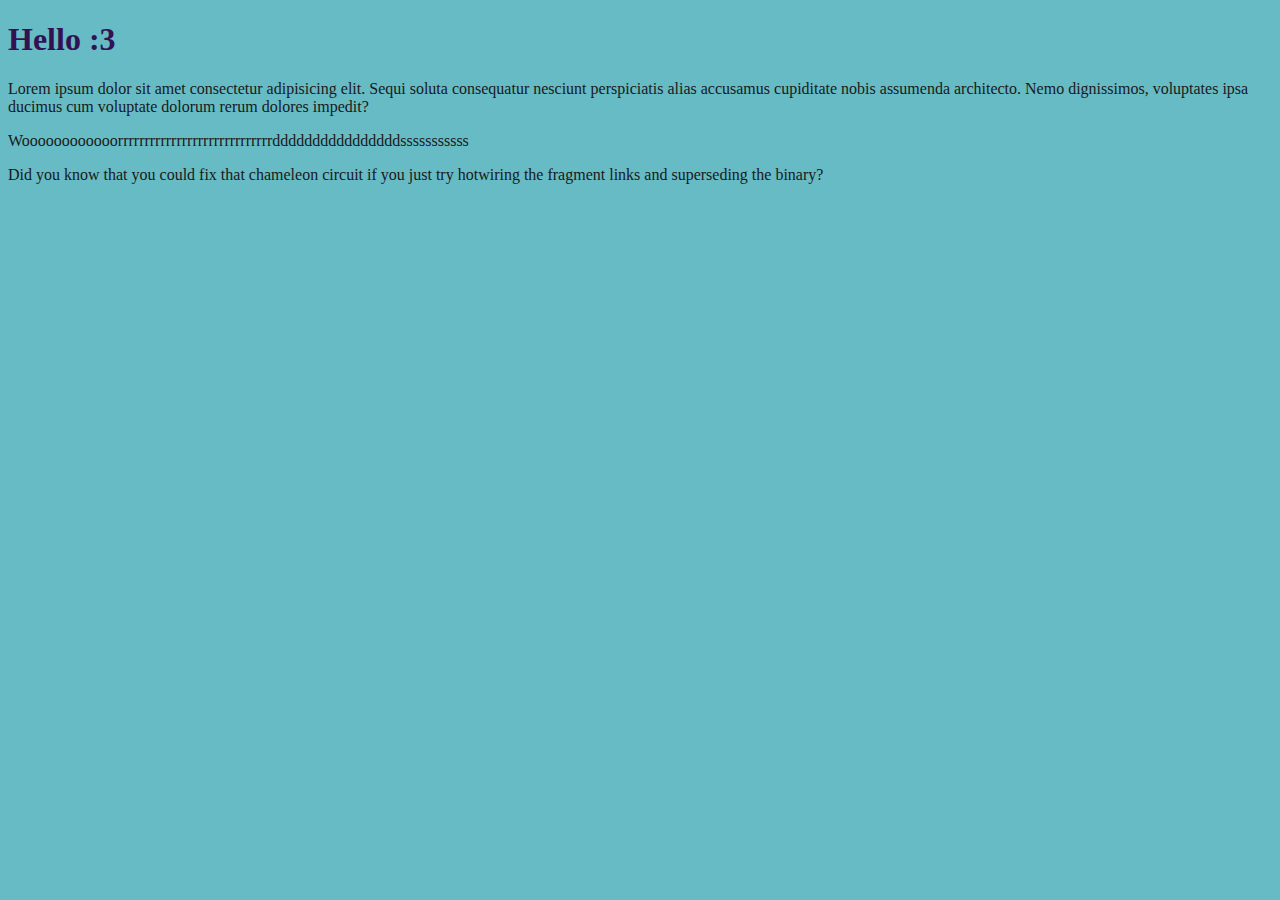
<file: Untitled-1.html>
<!DOCTYPE html>
<html lang="en">

<head>
    <link rel="preconnect" href="https://fonts.googleapis.com">
<link rel="preconnect" href="https://fonts.gstatic.com" crossorigin>
<link href="https://fonts.googleapis.com/css2?family=Ubuntu:ital,wght@0,300;0,400;0,500;0,700;1,300;1,400;1,500;1,700&display=swap" rel="stylesheet">


    <meta charset="UTF-8">
    <meta name="viewport" content="width=device-width, initial-scale=1.0">
    <title>Document</title>
    <link rel="stylesheet" href="styles.css">
    <link rel="icon" href="icon.png">
</head>


<body>
    <h1> Hello :3 </h1>

    <p>
Lorem ipsum dolor sit amet consectetur adipisicing elit. Sequi soluta consequatur nesciunt perspiciatis alias accusamus cupiditate nobis assumenda architecto. Nemo dignissimos, voluptates ipsa ducimus cum voluptate dolorum rerum dolores impedit?
    </p>

    <p class= "highlighted">
Woooooooooooorrrrrrrrrrrrrrrrrrrrrrrrrrrrrddddddddddddddddsssssssssss
    </p>

    <p id = "important">
        Did you know that you could fix that chameleon circuit  if you just try hotwiring the fragment links and superseding the binary?
            </p>

</body>

</html>
</file>
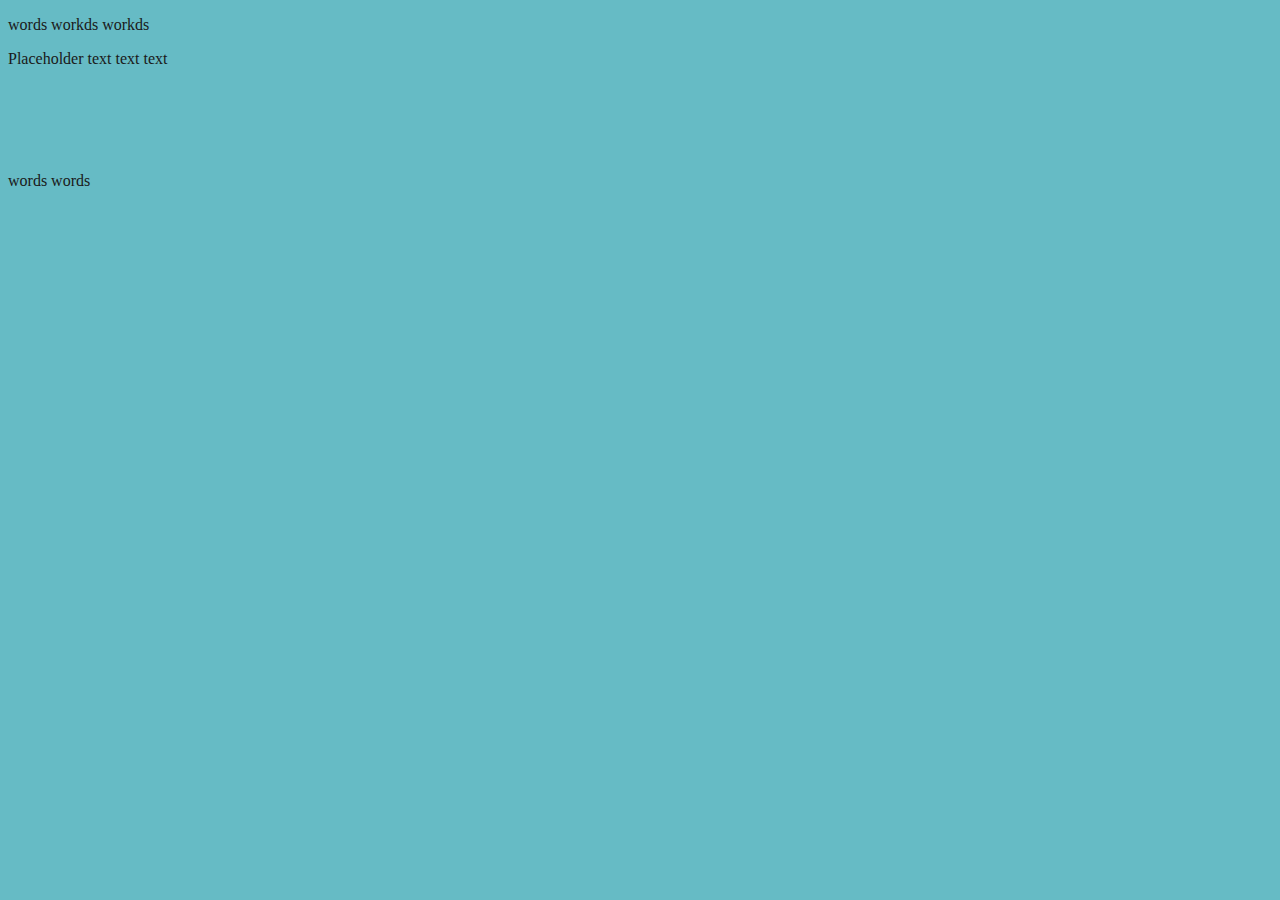
<file: Untitled-2.html>
<!DOCTYPE html>
<html lang="en">

<head>
    <meta charset="UTF-8">
    <meta name="viewport" content="width=device-width, initial-scale=1.0">
    <title>Class 4 - CSS Layout</title>
    <link rel="stylesheet" href="styles.css">
</head>

<body>


<div class="container">
<p>words workds workds</p>

<div class="flex">
    <p>Placeholder text text text</p>
</div>
<br>
<div class="flex">
</div>
<br>
<div class="flex">
</div>

</div>



<br>
<br>

<div class="box">

</div>

<div class="inline">
<p>words words </p>
</div>

<div class ="inline-block">

</div>
<div class ="inline-block">

</div>


</body>

</html>
</file>
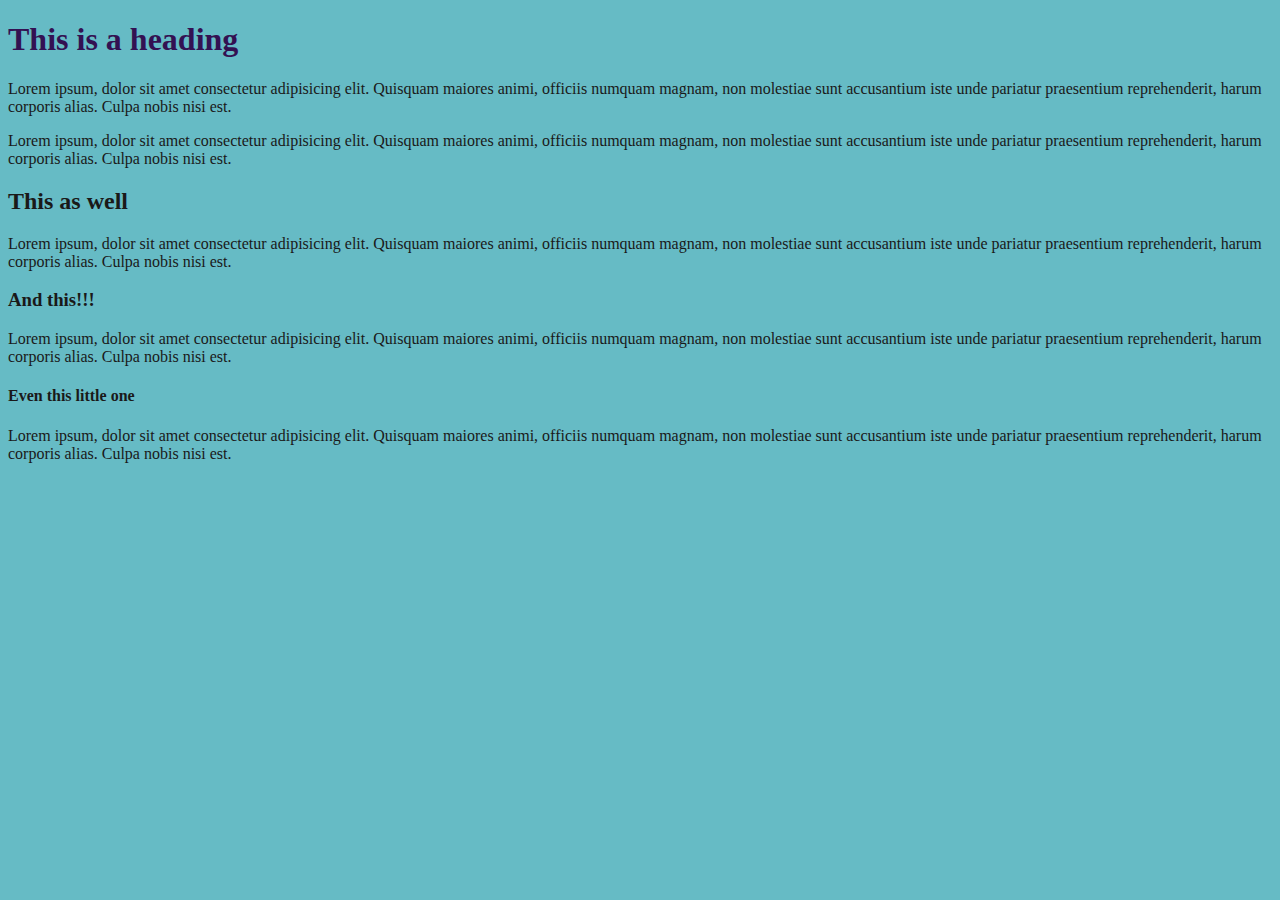
<file: Untitled-3.html>
<!DOCTYPE html>
<html lang="en">

<head>
    <meta charset="UTF-8">
    <meta name="viewport" content="width=device-width, initial-scale=1.0">
    <title>Class 4 - CSS Layout</title>
    <link rel="stylesheet" href="styles.css">
    <title>Document</title>
    <link rel="preconnect" href="https://fonts.googleapis.com">

    <link rel="preconnect" href="https://fonts.gstatic.com" crossorigin>
    <link
        href="https://fonts.googleapis.com/css2?family=Playwrite+VN:wght@100..400&family=Ubuntu:ital,wght@0,300;0,400;0,500;0,700;1,300;1,400;1,500;1,700&display=swap"
        rel="stylesheet">

</head>

<body>

    <div class="grid">
        <div>
            <h1>This is a heading </h1>
            <p>Lorem ipsum, dolor sit amet consectetur adipisicing elit. Quisquam maiores animi, officiis numquam
                magnam, non molestiae sunt accusantium iste unde pariatur praesentium reprehenderit, harum corporis
                alias. Culpa nobis nisi est.</p>

            <p>Lorem ipsum, dolor sit amet consectetur adipisicing elit. Quisquam maiores animi, officiis numquam
                magnam, non molestiae sunt accusantium iste unde pariatur praesentium reprehenderit, harum corporis
                alias. Culpa nobis nisi est.</p>
        </div>

        <h2>This as well</h2>
        <p>Lorem ipsum, dolor sit amet consectetur adipisicing elit. Quisquam maiores animi, officiis numquam magnam,
            non molestiae sunt accusantium iste unde pariatur praesentium reprehenderit, harum corporis alias. Culpa
            nobis nisi est.</p>
        <h3>And this!!!</h3>
        <p>Lorem ipsum, dolor sit amet consectetur adipisicing elit. Quisquam maiores animi, officiis numquam magnam,
            non molestiae sunt accusantium iste unde pariatur praesentium reprehenderit, harum corporis alias. Culpa
            nobis nisi est.</p>
        <h4>Even this little one</h4>

        <p class="card">Lorem ipsum, dolor sit amet consectetur adipisicing elit. Quisquam maiores animi, officiis
            numquam magnam, non molestiae sunt accusantium iste unde pariatur praesentium reprehenderit, harum corporis
            alias. Culpa nobis nisi est.</p>
    </div>


</body>

</html>
</file>
<file: styles.css>
body {
    background-color: #66bbc5;
    color: #1a1919;
}
h1{
    color: #331152;
}
</file>
